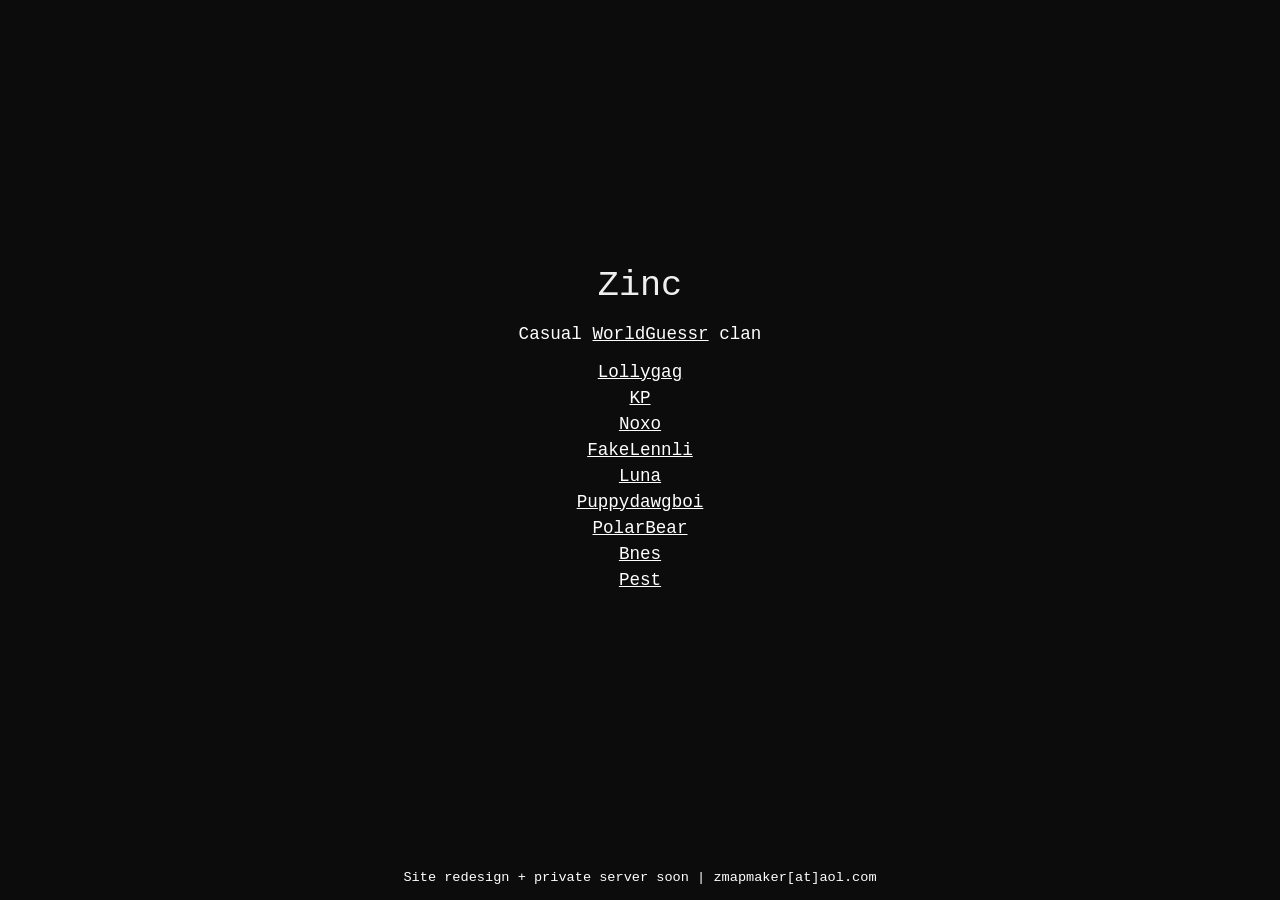
<file: index.html>
<!DOCTYPE html>
<html lang="en">
<head>
    <meta charset="UTF-8">
    <meta name="viewport" content="width=device-width, initial-scale=1.0">

    <title>Zinc</title>

    <meta name="description" content="get good">
    <meta name="keywords" content="geoguessr, worldguessr, plonk it, plonkit, plonk, openguessr, geohints">
    <meta name="twitter:card" content="summary">

    <meta property="og:title" content="dot zone">
    <meta property="og:site_name" content="Zinc">
    <meta property="og:locale" content="en_US">
    <meta property="og:description" content="Best WorldGuessr clan in Fairfield County">
    <meta property="og:type" content="website">
    <meta property="og:url" content="https://zinc.zone">

    <link rel="icon" href="/icon.ico" type="image/x-icon">
    <link rel="stylesheet" href="/style.css">

</head>

<body>

    <main class="container">

        <h1>Zinc</h1>

        <p class="description">
            Casual <a href="https://worldguessr.com">WorldGuessr</a> clan
        </p>

        <div class="links">
            <a href="https://www.worldguessr.com/user?u=ZN_Lollygag">Lollygag</a>
            <a href="https://www.worldguessr.com/user?u=ZN_kpgeoguesser">KP</a>
            <a href="https://www.worldguessr.com/user?u=ZN_Noxo">Noxo</a>
            <a href="https://www.worldguessr.com/user?u=ZN_Lennli_YT">FakeLennli</a>
            <a href="https://www.worldguessr.com/user?u=ZN_luna">Luna</a>
            <a href="https://www.worldguessr.com/user?u=ZN_Puppydawgboi">Puppydawgboi</a>
            <a href="https://www.worldguessr.com/user?u=ZN_PolarBear87">PolarBear</a>
            <a href="https://www.worldguessr.com/user?u=ZN_Bnes">Bnes</a>
            <a href="https://www.worldguessr.com/user?u=ZN_Pest">Pest</a>
         </div>
        
    </main>
    
         <footer>
         Site redesign + private server soon | zmapmaker[at]aol.com
         </footer>
</body>
</html>
</file>
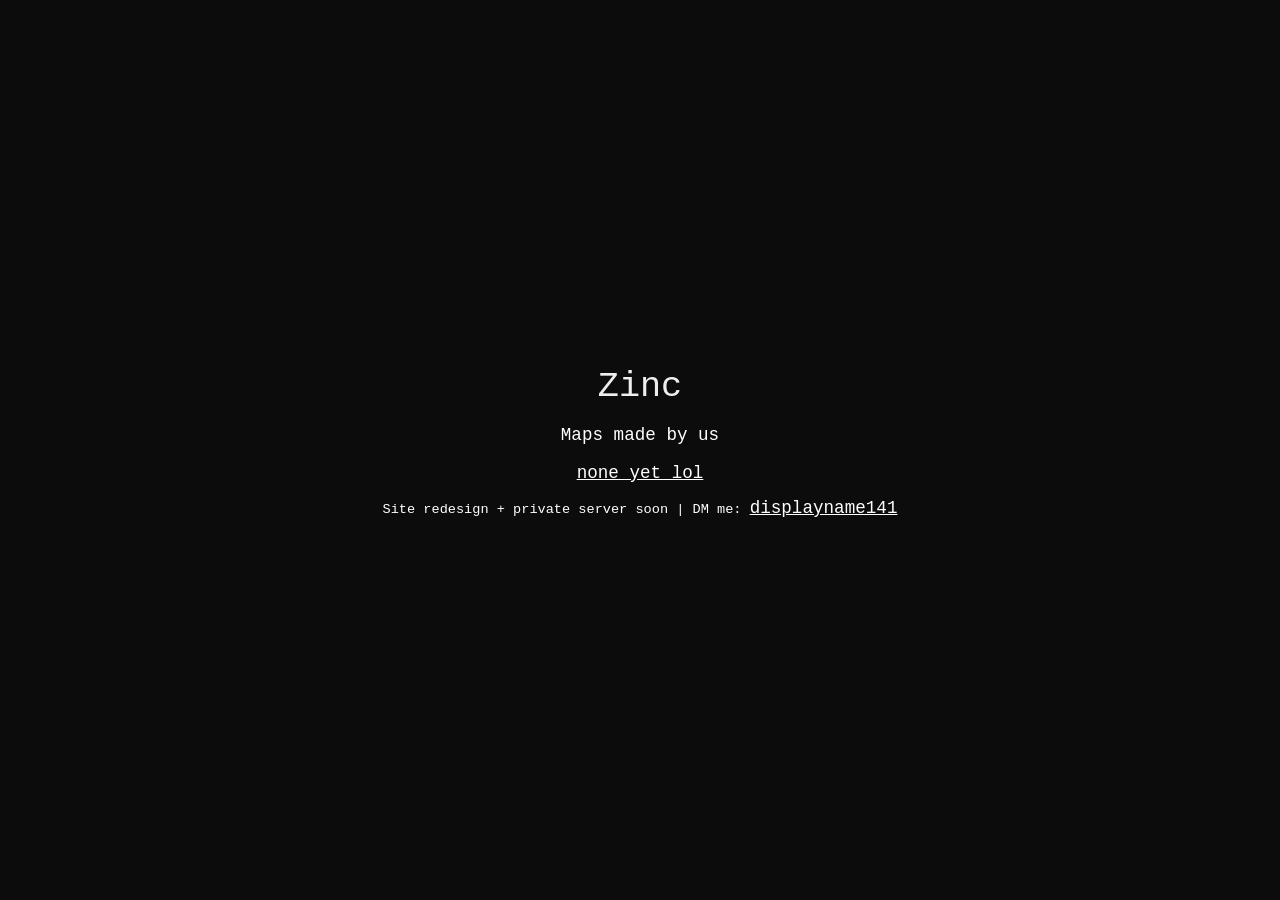
<file: maps.html>
<!DOCTYPE html>
<html lang="en">
<head>
    <meta charset="UTF-8">
    <meta name="viewport" content="width=device-width, initial-scale=1.0">

    <title>Zinc</title>

    <meta name="description" content="get good">
    <meta name="keywords" content="geoguessr, worldguessr, plonk, geohints">
    <meta name="twitter:card" content="summary">

    <meta property="og:title" content="zinc.zone">
    <meta property="og:site_name" content="Zinc">
    <meta property="og:locale" content="en_US">
    <meta property="og:description" content="it's bermuda bro">
    <meta property="og:type" content="website">
    <meta property="og:url" content="https://zinc.zone">

    <link rel="icon" href="https://em-content.zobj.net/source/whatsapp/116/sleeping-face_1f634.png" type="image/x-icon">
    <link rel="stylesheet" href="/style.css">

</head>

<body>

    <main class="container">

        <h1>Zinc</h1>

        <p class="description">
            Maps made by us
        </p>

        <div class="links">
            <a href="/">none yet lol</a>
         </div>

        <footer>
            Site redesign + private server soon | DM me: <a href="https://discord.com/users/1481822982048448585">displayname141</a>
         </footer>
    </main>
</body>
</html>
</file>
<file: style.css>
html, body {
            margin: 0;
            min-height: 100%;
        }

        body {
            min-height: 100vh;
            background: #0c0c0c;
            color: #ffffff;

            font-family: "Courier New", Courier, monospace;
            font-weight: 400;

            display: flex;
            flex-direction: column;
            text-align: center;
        }

        .container {
            padding: 30px;
            flex: 1;
            display: flex;
            flex-direction: column;
            align-items: center;
            justify-content: center;
        }

        footer {
    font-family: inherit;
    font-weight: 400;
    font-size: 0.85rem;
    padding: 15px;
}

        h1,
        p,
        a {
            font-family: inherit;
            font-weight: 400;
        }

        h1 {
            margin: 0 0 18px 0;
            font-size: 2.2rem;
            color: #eeeeee;

    animation: rgbGlow 4s linear infinite;
}

@keyframes rgbGlow {
    0% {
        text-shadow:
            0 0 3px rgba(255, 0, 0, 0.85),
            0 0 8px rgba(255, 0, 0, 0.55),
            0 0 18px rgba(255, 0, 0, 0.25);
    }

    16.66% {
        text-shadow:
            0 0 3px rgba(255, 165, 0, 0.85),
            0 0 8px rgba(255, 165, 0, 0.55),
            0 0 18px rgba(255, 165, 0, 0.25);
    }

    33.33% {
        text-shadow:
            0 0 3px rgba(255, 255, 0, 0.85),
            0 0 8px rgba(255, 255, 0, 0.55),
            0 0 18px rgba(255, 255, 0, 0.25);
    }

    50% {
        text-shadow:
            0 0 3px rgba(0, 255, 0, 0.85),
            0 0 8px rgba(0, 255, 0, 0.55),
            0 0 18px rgba(0, 255, 0, 0.25);
    }

    66.66% {
        text-shadow:
            0 0 3px rgba(0, 200, 255, 0.85),
            0 0 8px rgba(0, 200, 255, 0.55),
            0 0 18px rgba(0, 200, 255, 0.25);
    }

    83.33% {
        text-shadow:
            0 0 3px rgba(100, 0, 255, 0.85),
            0 0 8px rgba(100, 0, 255, 0.55),
            0 0 18px rgba(100, 0, 255, 0.25);
    }

    100% {
        text-shadow:
            0 0 3px rgba(255, 0, 0, 0.85),
            0 0 8px rgba(255, 0, 0, 0.55),
            0 0 18px rgba(255, 0, 0, 0.25);
    }
}

        .description {
            margin: 0 0 18px 0;
            font-size: 1.1rem;
        }

        .text-label {
            margin: 0 0 12px 0;
            font-size: 1.1rem;
        }

        .links {
            display: flex;
            flex-direction: column;
            align-items: center;
            gap: 6px;
        }

        a {
            color: #ffffff;
            text-decoration: underline;
            font-size: 1.1rem;
        }

        a:hover {
            opacity: 0.75;
        }
</file>
